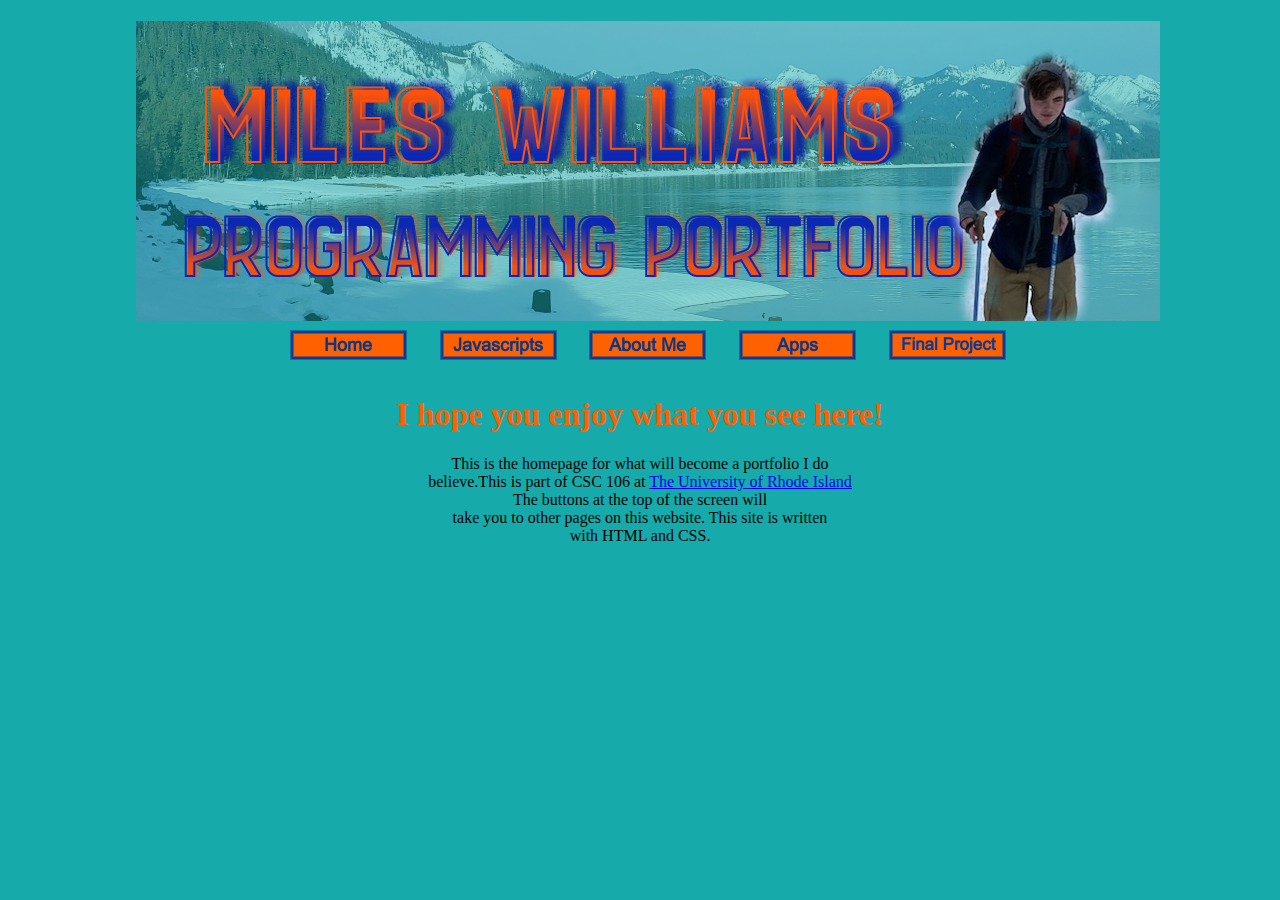
<file: index.html>
<!DOCTYPE HTML>
<html>
<head>
        <meta charset="utf-8">
        <title>home</title>
        <link rel="stylesheet" href="style1.css">
    </head>
    <body>
            <center>
                    <div id="banner">
      <img src="banner.png" alt="Miles Williams Programming Portfolio banner"> <br>
            
            <table>
                    <th><a href="https://mileswill2.github.io/index.html"> <img src="home .png" alt="home button"> </a></th>
                    <th><a href="https://mileswill2.github.io/javascripts.html"> <img src="javascripts.png" alt="javascripts button"> </a></th>
                    <th><a href="https://mileswill2.github.io/about.html"> <img src="aboutme.png" alt="about me button"> </a></th>
                    <th><a href="https://mileswill2.github.io/apps.html"> <img src="apps.png" alt="apps button"> </a></th>
                    <th><a href="https://mileswill2.github.io/finalproject.html"> <img src="finalproject.png" alt="final project button"> </a></th>
            </table>
                    </div>
                    <div id="content">
            <h1>I hope you enjoy what you see here!</h1>
            
            <p> 
               
                    This is the homepage for what will become a portfolio I do <br> believe.This
                    is part of CSC 106 at <a href="https://www.uri.edu/">The University of Rhode Island</a> <br>The buttons at 
                    the top of the screen will <br> take you to other
                    pages on this website. This site is written <br> with HTML and CSS. 
                   
            </p>
                    </div>
                </center>
    </body>
</html>
</file>
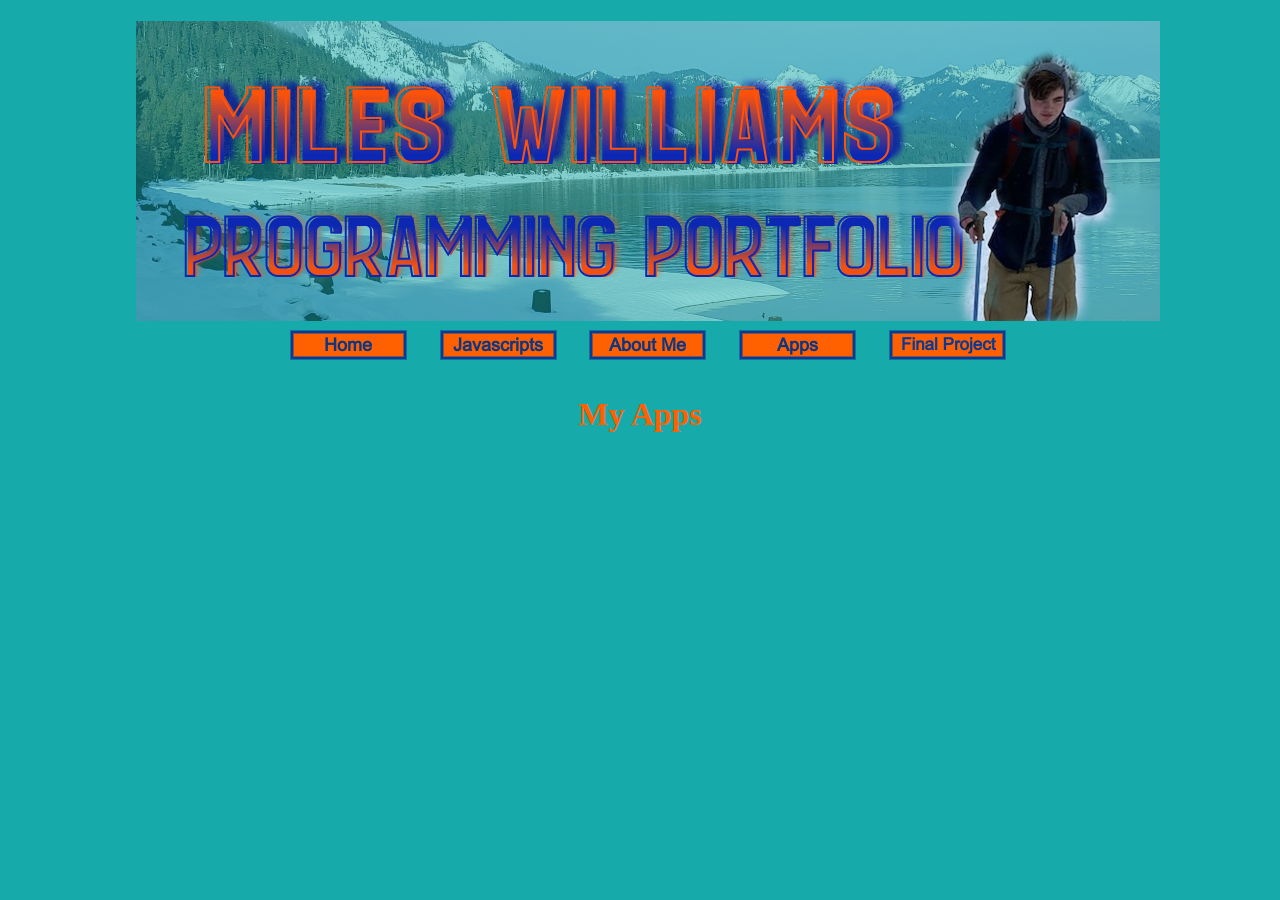
<file: apps.html>
<!DOCTYPE HTML>
<html>
<head>
        <meta charset="utf-8">
        <title>mileswill2</title>
        <link rel="stylesheet" href="style1.css">
    </head>
    <body>
            <center>
         <div id="banner">
      <img src="banner.png" alt="Miles Williams Programming Portfolio banner"> <br>
            
            <table>
                    <th><a href="https://mileswill2.github.io/index.html"> <img src="home .png" alt="home button"> </a></th>
                    <th><a href="https://mileswill2.github.io/javascripts.html"> <img src="javascripts.png" alt="javascripts button"> </a></th>
                    <th><a href="https://mileswill2.github.io/about.html"> <img src="aboutme.png" alt="about me button"> </a></th>
                    <th><a href="https://mileswill2.github.io/apps.html"> <img src="apps.png" alt="apps button"> </a></th>
                    <th><a href="https://mileswill2.github.io/finalproject.html"> <img src="finalproject.png" alt="final project button"> </a></th>
            </table>
                    </div>
                    <div id="content">
            <h1>My Apps</h1>
            
            <p> 
               
                    
            </p>
                    </div>
                </center>
    </body>
</html>
</file>
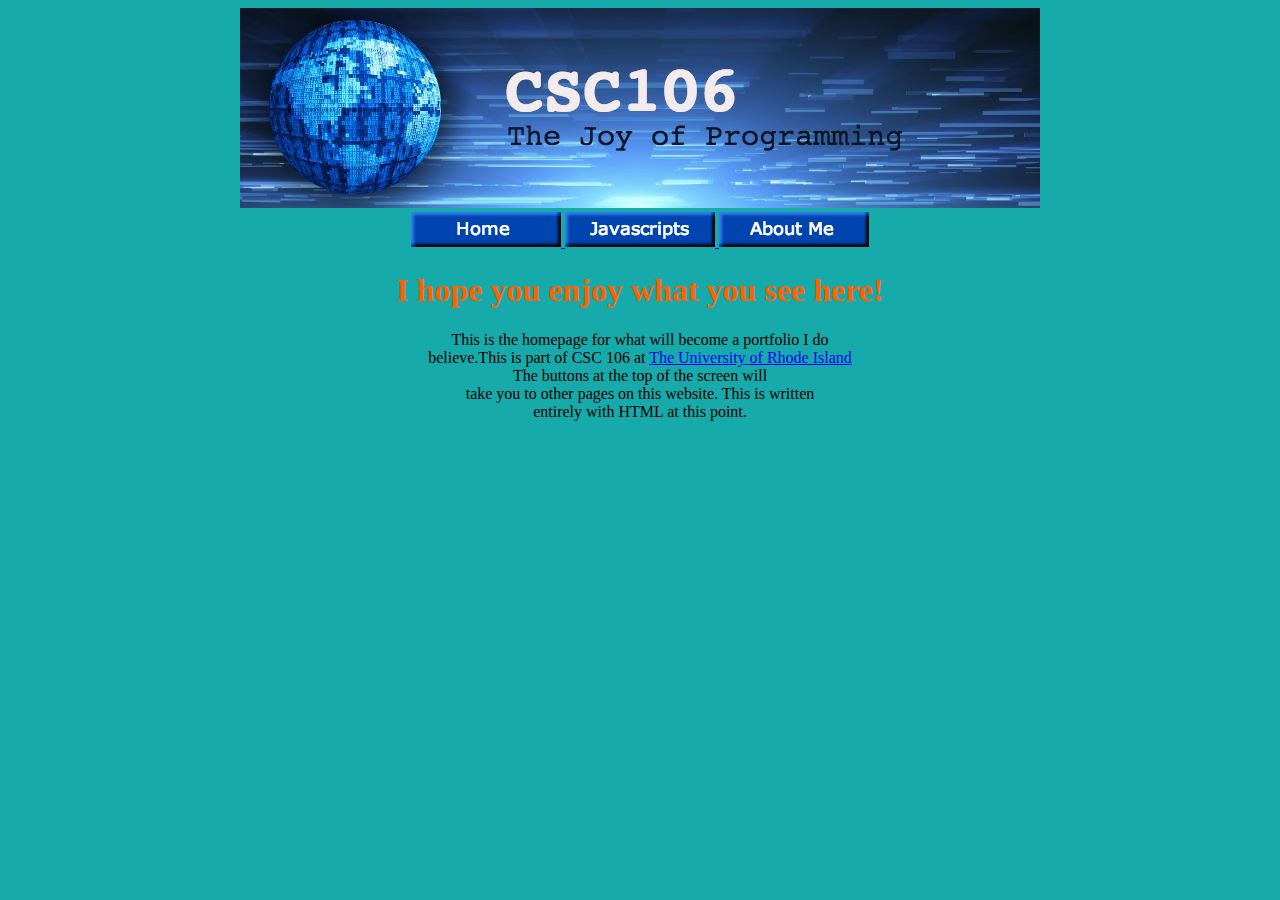
<file: csstest.html>
<!DOCTYPE HTML>
<html>
<head>
        <meta charset="utf-8">
        <title>mileswill2</title>
        <link rel="stylesheet" href="style1.css"
    </head>
    <body>
            <center>
      <img src="csc106_banner.jpg" alt="CSC106 banner"> <br>
            
            <thead>
                    <th><a href="https://mileswill2.github.io/index.html"> <img src="home_button.png" alt="home button"> </a></th>
                    <th><a href="https://mileswill2.github.io/javascripts.html"> <img src="javscripts_button.png" alt="javascripts button"> </a></th>
                    <th><a href="https://mileswill2.github.io/about.html"> <img src="about_me_button.png" alt="about me button"> </a></th>
            </thead>
            <h1>I hope you enjoy what you see here!</h1>
            
            <p> 
               
                    This is the homepage for what will become a portfolio I do <br> believe.This
                    is part of CSC 106 at <a href="https://www.uri.edu/">The University of Rhode Island</a> <br>The buttons at 
                    the top of the screen will <br> take you to other
                    pages on this website. This is written <br> entirely with HTML at this point. 
                   
            </p>
                </center>
    </body>
</html>
</file>
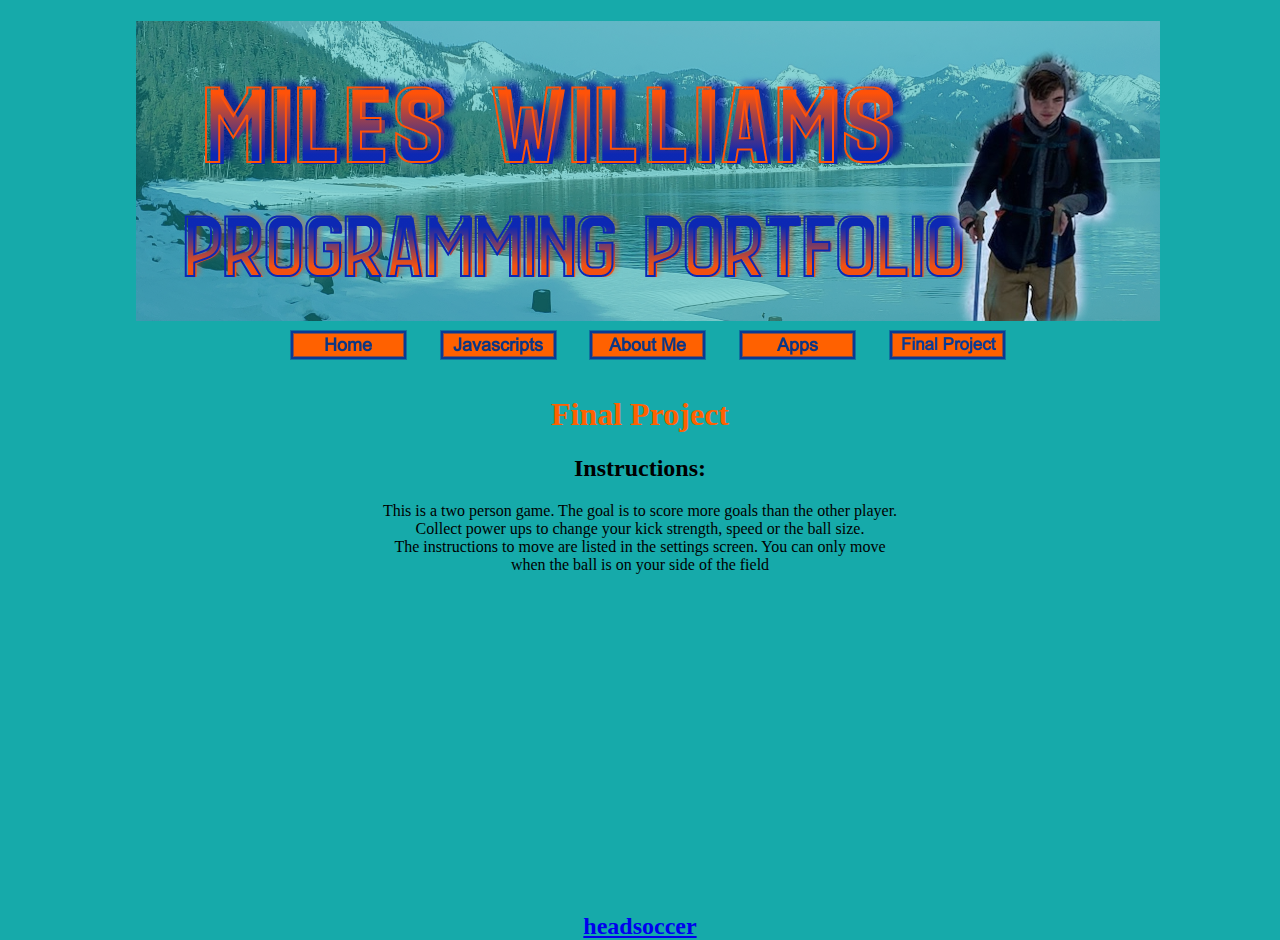
<file: finalproject.html>
<!DOCTYPE HTML>
<html>
<head>
        <meta charset="utf-8">
        <title>mileswill2</title>
        <link rel="stylesheet" href="style1.css">
    </head>
    <body>
            <center>
         <div id="banner">
      <img src="banner.png" alt="Miles Williams Programming Portfolio banner"> <br>
            
            <table>
                    <th><a href="https://mileswill2.github.io/index.html"> <img src="home .png" alt="home button"> </a></th>
                    <th><a href="https://mileswill2.github.io/javascripts.html"> <img src="javascripts.png" alt="javascripts button"> </a></th>
                    <th><a href="https://mileswill2.github.io/about.html"> <img src="aboutme.png" alt="about me button"> </a></th>
                    <th><a href="https://mileswill2.github.io/apps.html"> <img src="apps.png" alt="apps button"> </a></th>
                    <th><a href="https://mileswill2.github.io/finalproject.html"> <img src="finalproject.png" alt="final project button"> </a></th>
            </table>
                    </div>
                    <div id="content">
            <h1>Final Project</h1>
            
            <h2> Instructions:</h2>
            
            <p> 
                
                This is a two person game. The goal is to score more goals than the other player. <br>
                Collect power ups to change your kick strength, speed or the ball size. <br>
                The instructions to move are listed in the settings screen. You can only move <br>
                when the ball is on your side of the field <br>
                    
            </p>
                            
            <iframe width="560" height="315" src="https://www.youtube.com/embed/cPjvPG2uEAo" title="YouTube video player" frameborder="0" allow="accelerometer; autoplay; clipboard-write; encrypted-media; gyroscope; picture-in-picture" allowfullscreen></iframe>
                            
            <h2><a href="https://www.khanacademy.org/computer-programming/headsoccer/4967111370686464">headsoccer</a></h2><script src="https://www.khanacademy.org/computer-programming/headsoccer/4967111370686464/embed.js?editor=no&buttons=no&author=no&embed=yes"></script> 
                            
                    </div>
                </center>
    </body>
</html>
</file>
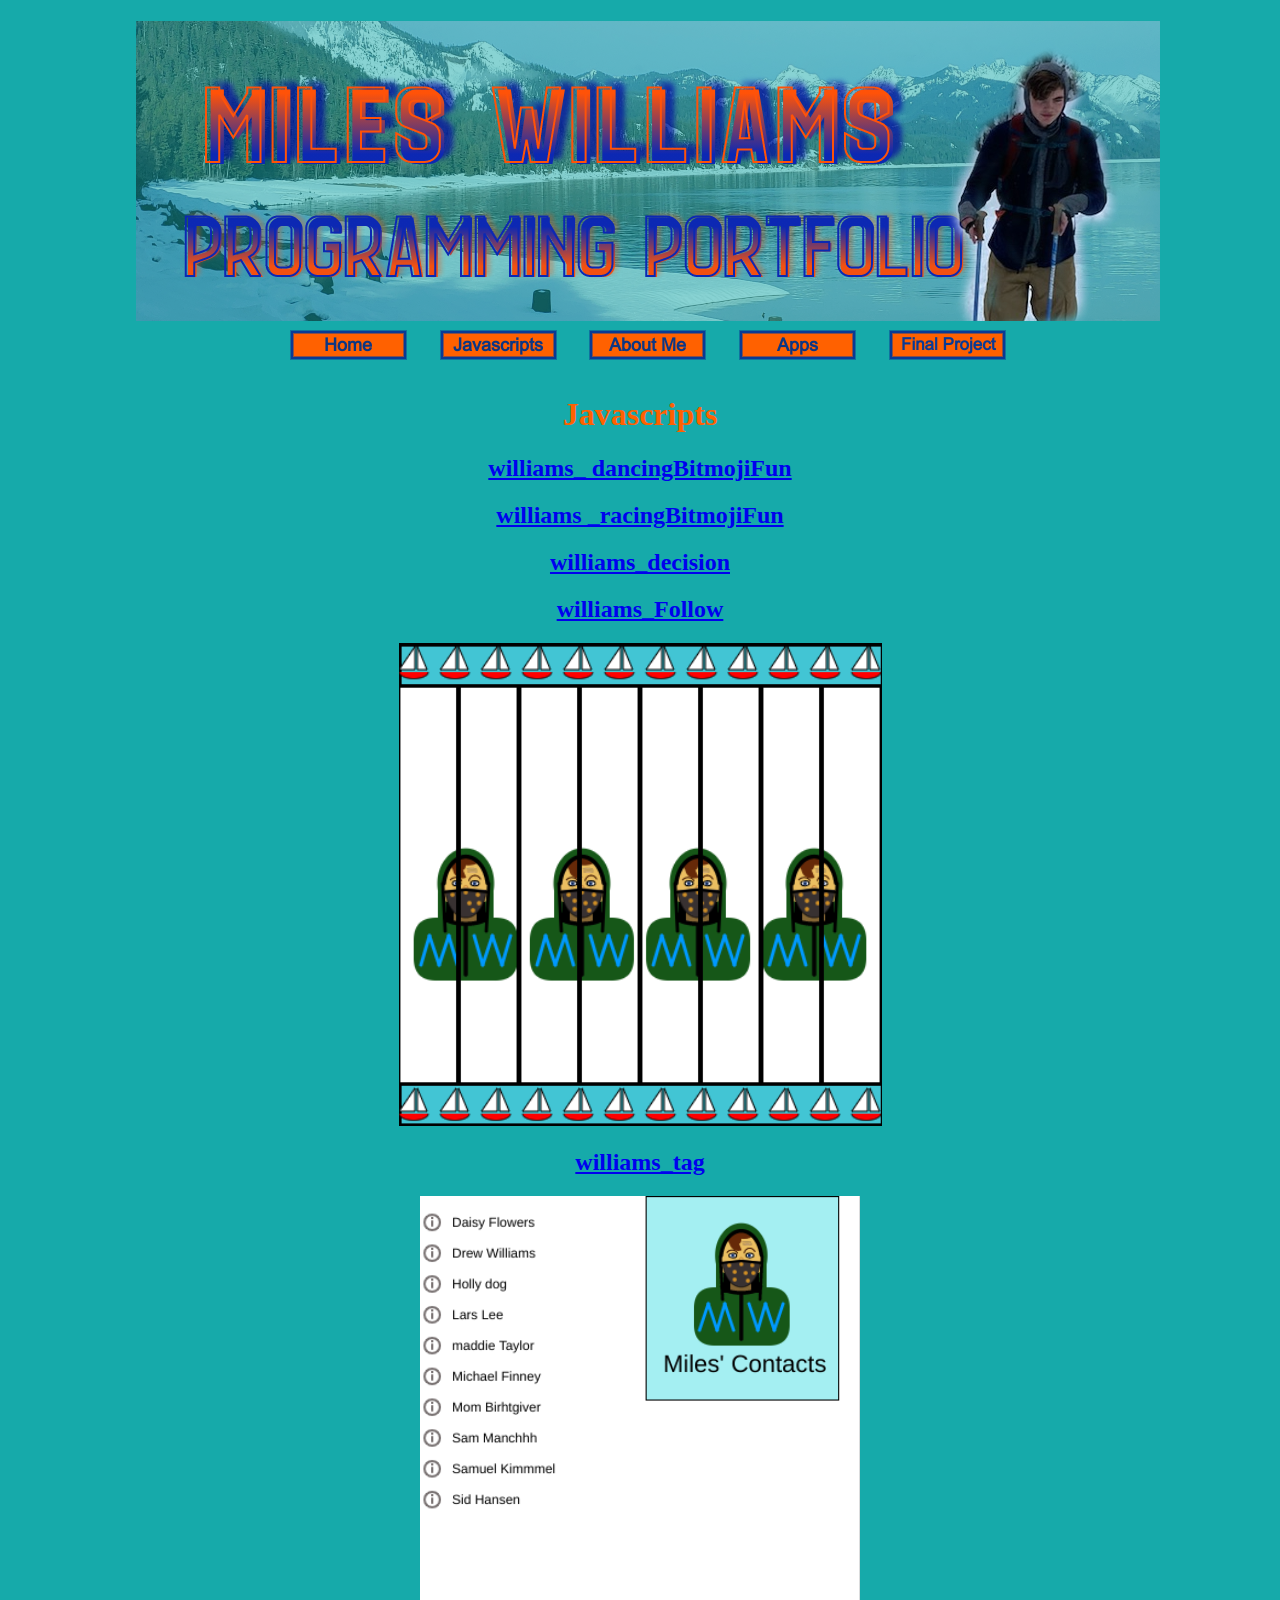
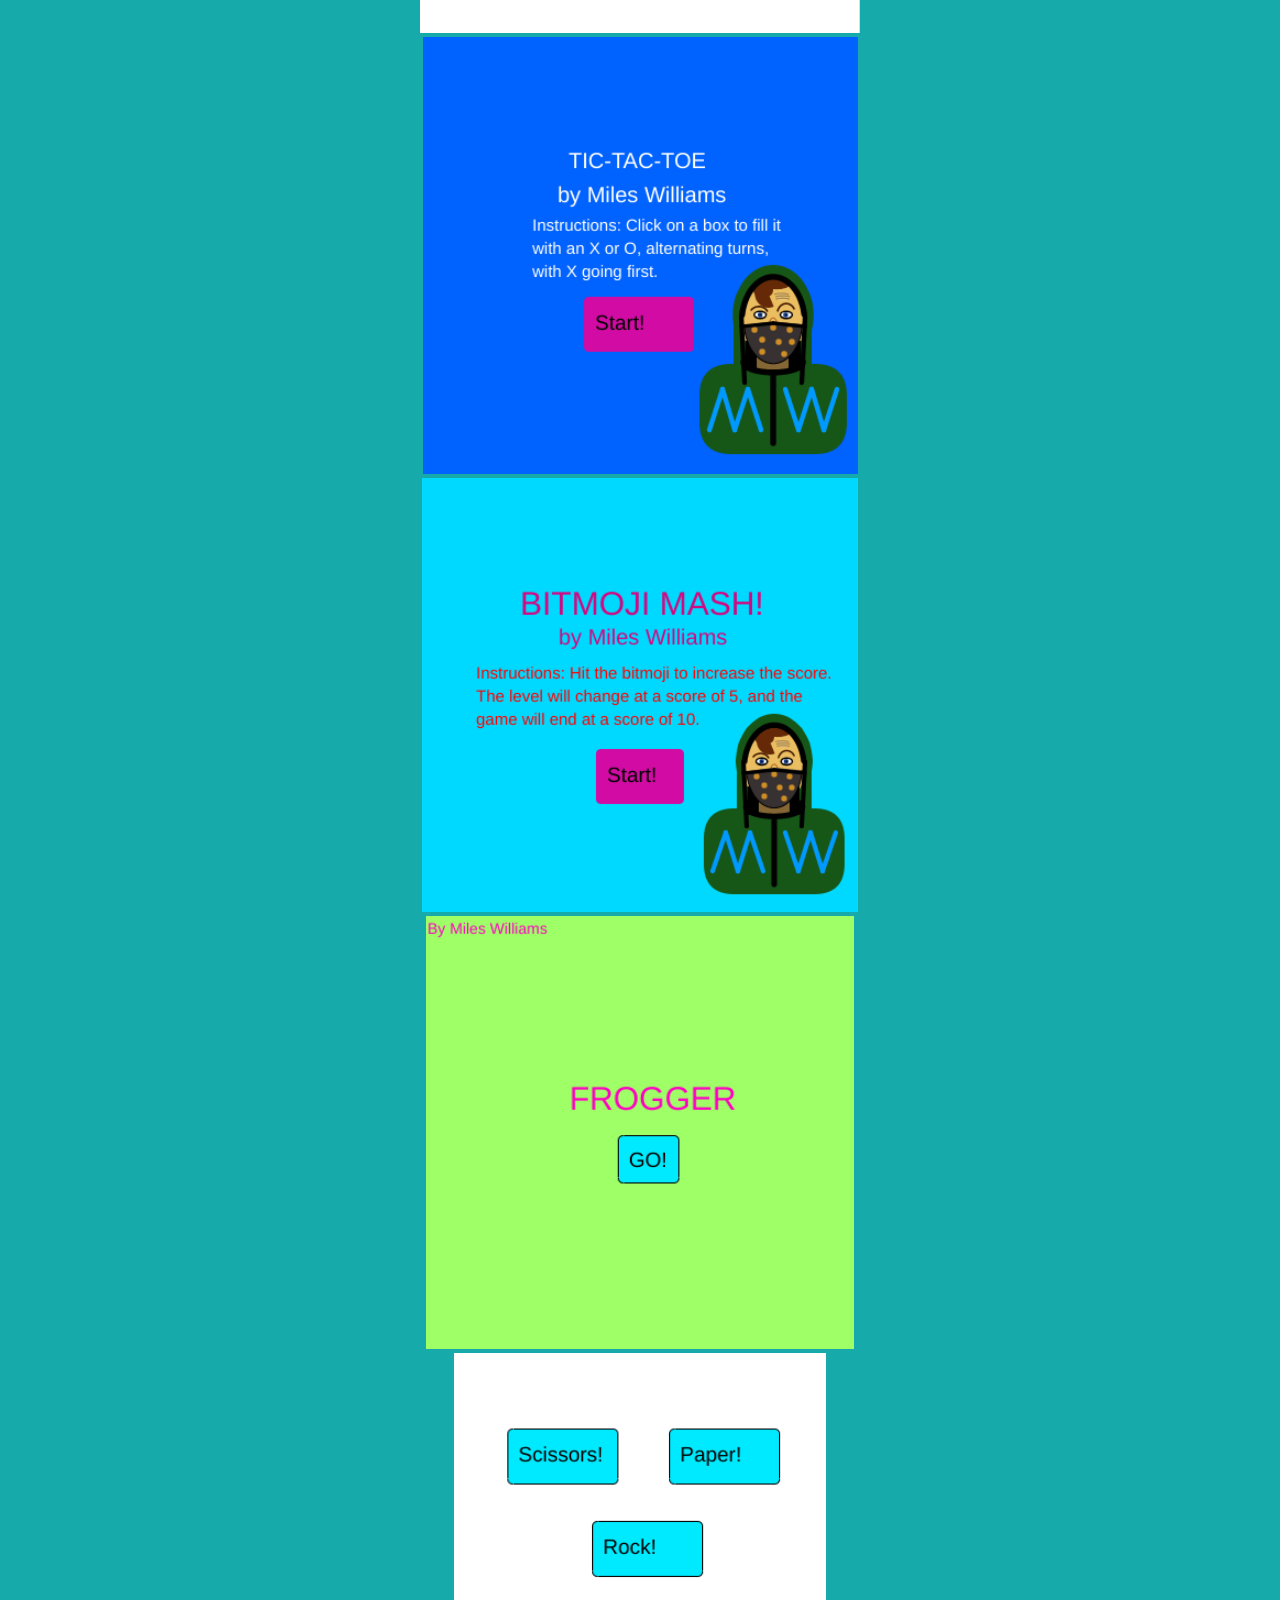
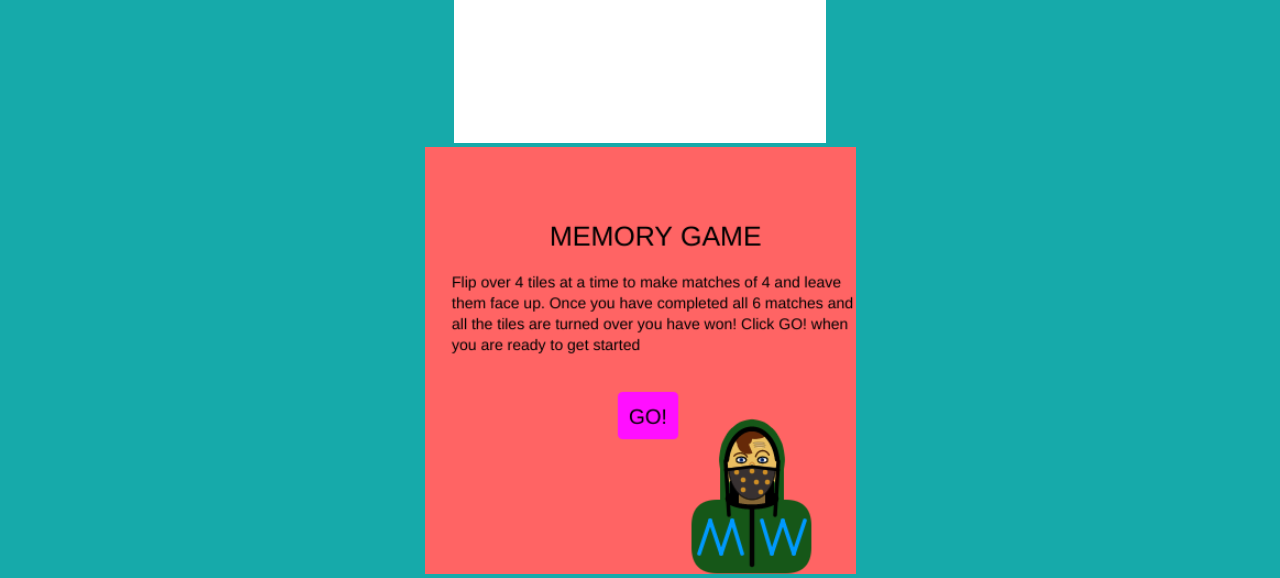
<file: javascripts.html>
<!DOCTYPE HTML>
<html>
<head>
         <meta charset="utf-8">
        <title>javascripts</title>
          <link rel="stylesheet" href="style1.css">
    </head>
    <body>
            <center>
         <div id="banner">
      <img src="banner.png" alt="Miles Williams Programming Portfolio banner"> <br>
            
            <table>
                    <th><a href="https://mileswill2.github.io/index.html"> <img src="home .png" alt="home button"> </a></th>
                    <th><a href="https://mileswill2.github.io/javascripts.html"> <img src="javascripts.png" alt="javascripts button"> </a></th>
                    <th><a href="https://mileswill2.github.io/about.html"> <img src="aboutme.png" alt="about me button"> </a></th>
                    <th><a href="https://mileswill2.github.io/apps.html"> <img src="apps.png" alt="apps button"> </a></th>
                    <th><a href="https://mileswill2.github.io/finalproject.html"> <img src="finalproject.png" alt="final project button"> </a></th>
            </table>
                    </div>
 <div id="content">
                      <h1>Javascripts</h1>
       <h2><a href="https://www.khanacademy.org/computer-programming/williams_dancingbitmojifun/5849061302681600">williams_
                dancingBitmojiFun</a></h2><script src="https://www.khanacademy.org/computer-programming/williams_dancingbi
                         tmojifun/5849061302681600/embed.js?editor=no&buttons=no&author=no&embed=yes"></script>
                     
          <h2><a href="https://www.khanacademy.org/computer-programming/williams_racingbitmojifun/5623220345978880">williams
                   _racingBitmojiFun</a></h2><script src="https://www.khanacademy.org/computer-programming/williams_racingbi
                            tmojifun/5623220345978880/embed.js?editor=no&buttons=no&author=no&embed=yes"></script>           
          
          <h2><a href="https://www.khanacademy.org/computer-programming/williams_decision/5789303833051136">williams_decision</a></h2><script src="https://www.khanacademy.org/computer-programming/williams_decision/5789303833051136/embed.js?editor=no&buttons=no&author=no&embed=yes"></script>          
          
          
          <h2><a href="https://www.khanacademy.org/computer-programming/williams_follow/5049426795511808">williams_Follow</a></h2><script src="https://www.khanacademy.org/computer-programming/williams_follow/5049426795511808/embed.js?editor=no&buttons=no&author=no&embed=yes"></script>
          
          <a href="https://www.khanacademy.org/computer-programming/williams_zoo/5038028271075328"> <img src= "zoo_program.png" alt="miles bitmoji behind bars
                   with sail boat pattern around cage."> </a>
          
          <h2><a href="https://www.khanacademy.org/computer-programming/williams_tag/6464927748800512">williams_tag</a></h2><script src="https://www.khanacademy.org/computer-programming/williams_tag/6464927748800512/embed.js?editor=no&buttons=no&author=no&embed=yes"></script>
          
          <a href="https://www.khanacademy.org/computer-programming/williams_contacts/6024341364883456"> <img src="Williams_contacts.png" alt="miles's contacts'"> </a>
                  
          <a href="https://www.khanacademy.org/computer-programming/williams_tictactoe/6368924149956608"> <img src="TicTacToeScreenshot.png" alt="TicTacToe start screen"> </a>
          
          <a href="https://www.khanacademy.org/computer-programming/williams_mash/4801685126856704"> <img src="BitmojiMashScreenshot.png" alt="Bitmoji Mash start screen"> </a>
                    
          <a href="https://www.khanacademy.org/computer-programming/williams_frogger/6185440743735296"> <img src="frogger_screenshot.png" alt="Frogger start screen"> </a>
          
          <a href="https://www.khanacademy.org/computer-programming/rock_paper_scissors/6443155776815104"> <img src="rock_paper_scissors.png" alt="rock_paper_scissors options"> </a>
          
          <a href="https://www.khanacademy.org/computer-programming/williams_memory/5103681365032960"> <img src="willliams_memorygame.png" alt="MEMORY GAME start screen with bitmoji"> </a>           
                     
                  </div>            
             </center>

    </body>
</html>
</file>
<file: style1.css>
h1{
color: #FF6100;
}
body{
  background-color: rgb( 22,170,170);
  font-family:cursive;
}
table{
  width: 750px;
  margin: 0 auto;
}
#banner{
  position:fixed;
  margin-bottom: 20px;
  margin: 0 auto;
  z-index:2;
  width: 100%;
  
}
#content{
  position:relative;
  top:375px;
  width: 800px;
  z-index:1;
  text-align: center;
  margin-bottom: 50px;
}
p{
  margin: 0 auto;
  background: rgba(22,170,170,0.5);
}
</file>
